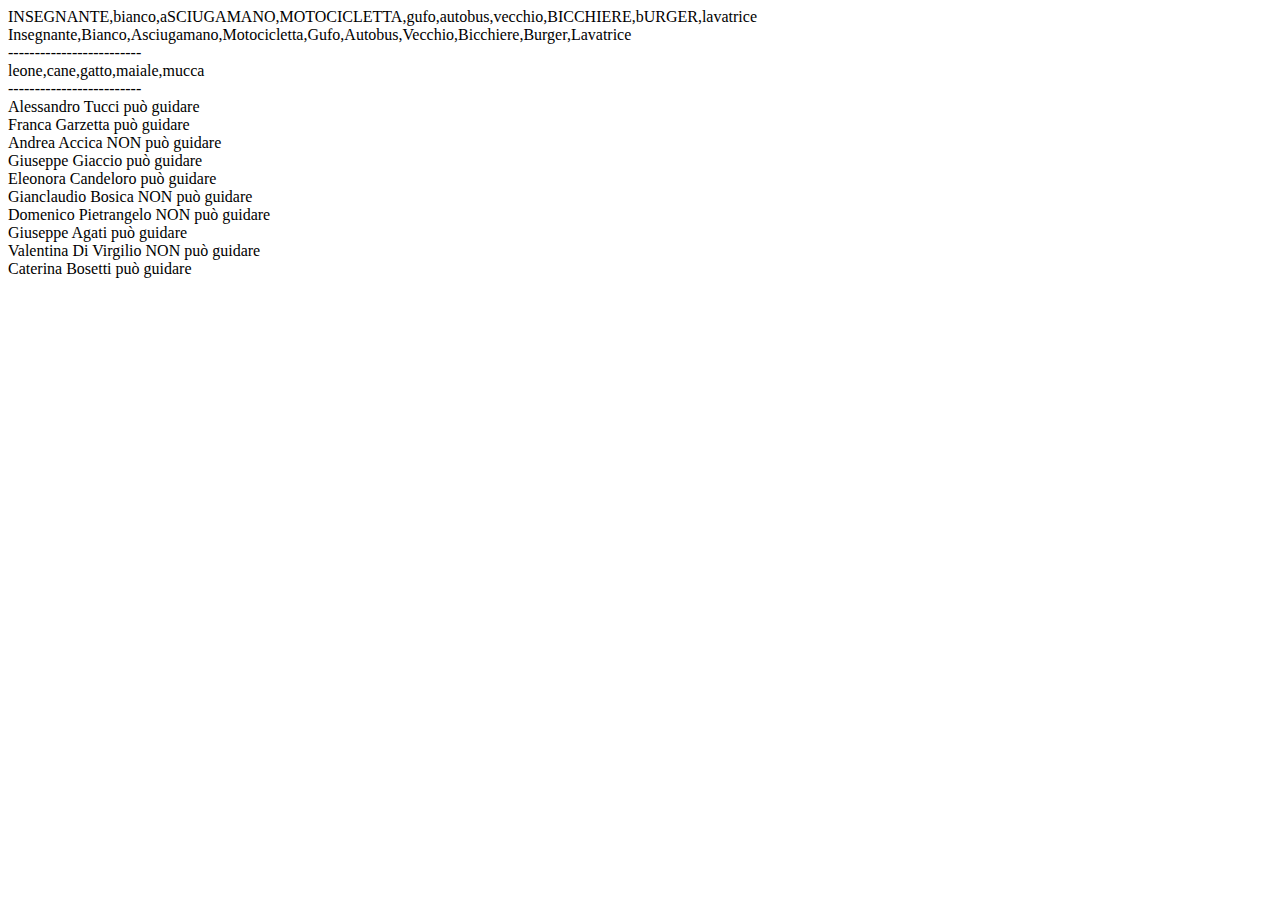
<file: snacks/index.html>
<!DOCTYPE html>
<html lang="en">
<head>
    <meta charset="UTF-8">
    <meta http-equiv="X-UA-Compatible" content="IE=edge">
    <meta name="viewport" content="width=device-width, initial-scale=1.0">
    <link rel="shortcut icon" href="#" type="image/x-icon">
    <title>Snacks</title>
</head>
<body>
    <main>
        
    </main>
    <script src="snacks.js"></script>
</body>
</html>
</file>
